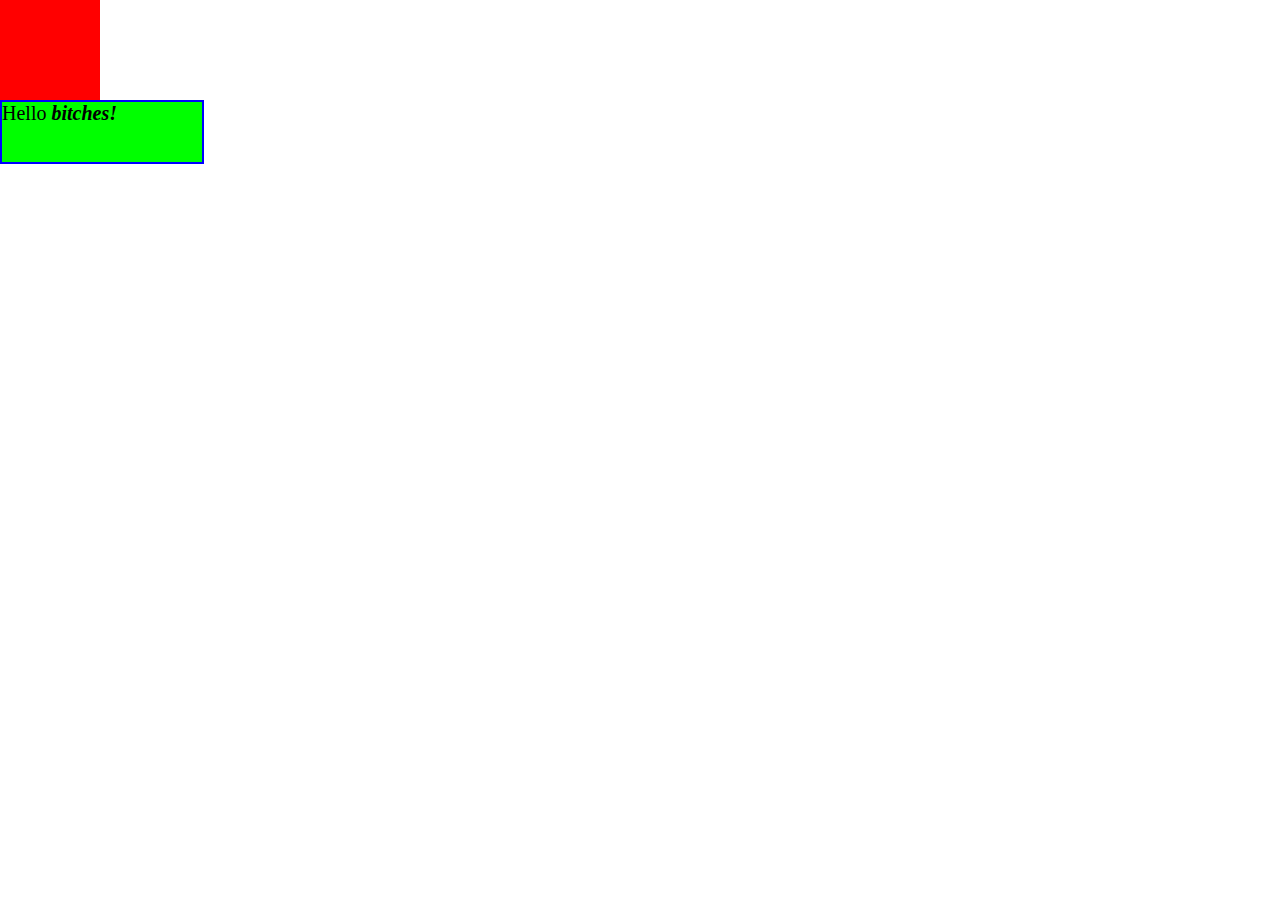
<file: chapter2/index.html>
<!DOCTYPE html>
<html lang="en">
	<head>
		<meta charset="UTF-8">
		<title>Document</title>
		<link rel="stylesheet" href="css/style.css">
	</head>
	<body>
		<div class="block"></div>
		<div class="block2">
			Hello <span>bitches!</span>
		</div>
	</body>
</html>
</file>
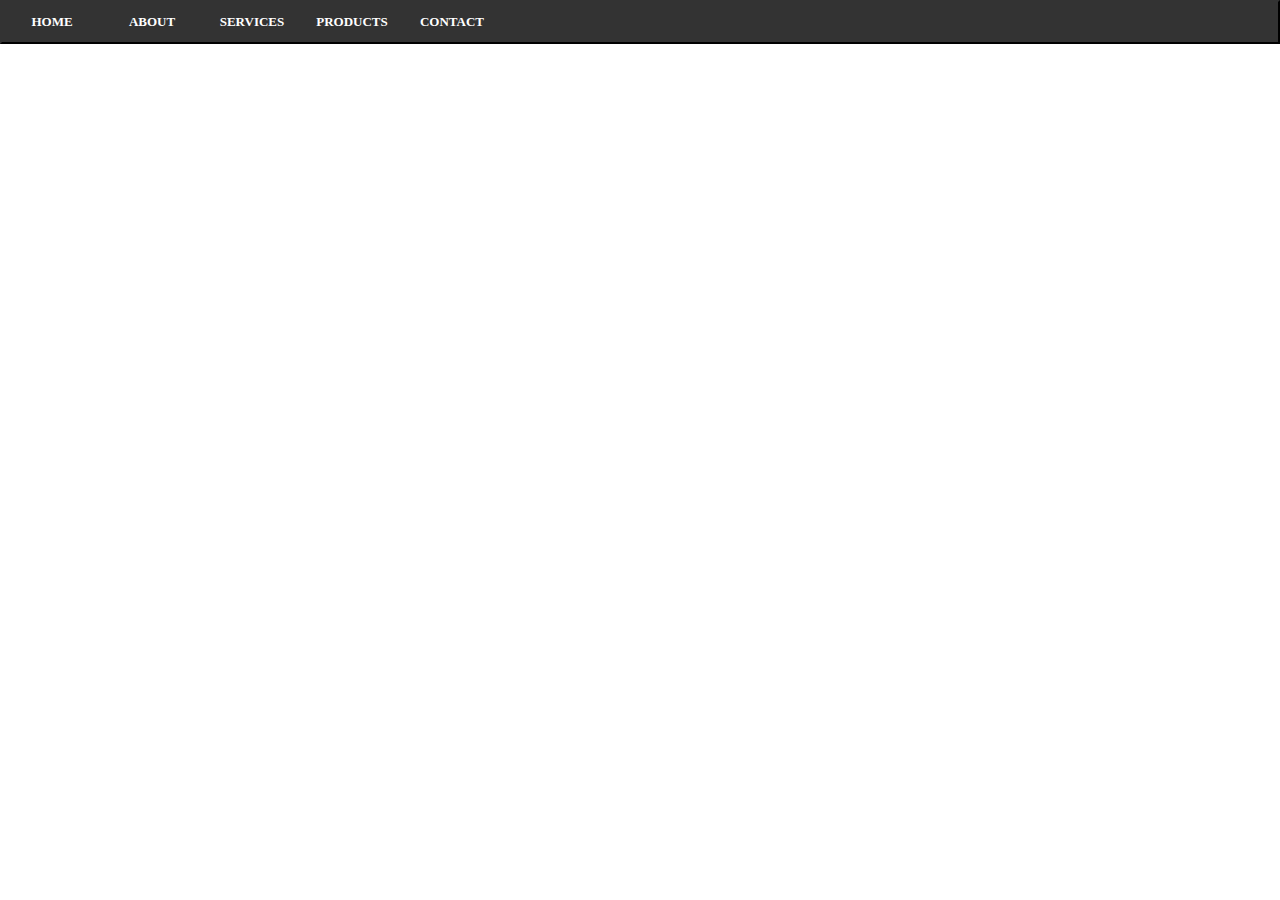
<file: chapter3/index.html>
<!DOCTYPE html>
<html lang="en">
	<head>
		<meta charset="UTF-8">
		<title>Home</title>
		<link rel="stylesheet" href="css/style.css">
	</head>
	<body>
		<ul class="nav">
			<li><a href="#">Home</a></li>
			<li><a href="#">About</a></li>
			<li>
				<a href="#">Services</a>
				<ul>
					<li><a href="#">Service First</a></li>
					<li><a href="#">Service First</a></li>
				</ul>
			</li>
			<li><a href="#">Products</a></li>
			<li><a href="#">Contact</a></li>
		</ul>
	</body>
</html>
</file>
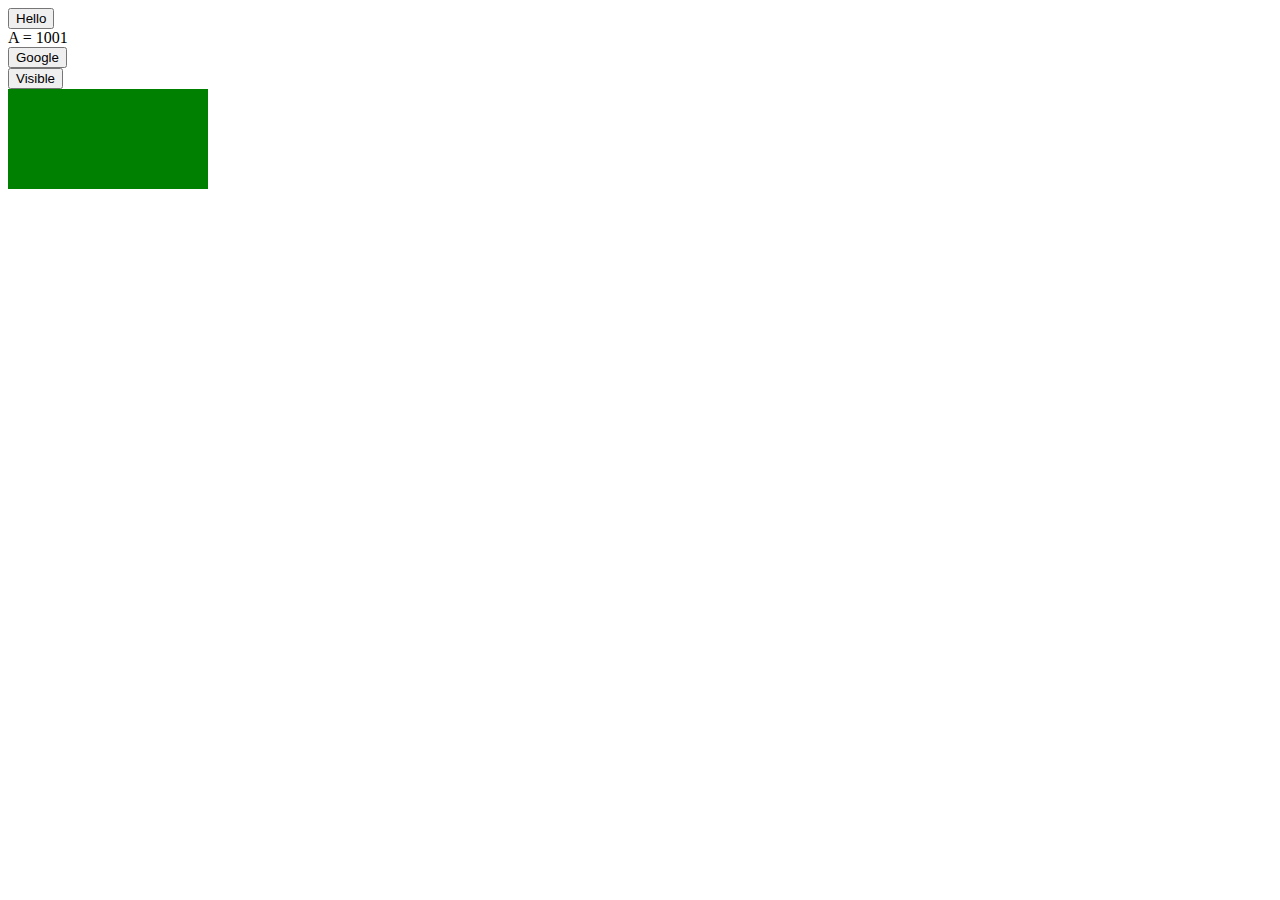
<file: chapter4/index.html>
<!DOCTYPE html>
<html lang="en">
	<head>
		<meta charset="UTF-8">
		<title>Document</title>
		<link rel="stylesheet" href="css/style.css">
	</head>
	<body onload="calc(1, 1)">
		<button onclick="alert('Hello')">Hello</button>
		<!-- <div class="black" onmouseover="alert('I\'m black nigga!')"></div> -->
		<!-- <div class="pink" onmouseout="alert('Fuck you!')"></div> -->
		<!-- <div class="green" ondblclick="alert('Piece')"></div> -->

		<div id="result">A = </div>
		<button onclick="openUrl()">Google</button>

		<br>
		<button onclick="changeVisible()">Visible</button><br>
		<div id="block"></div>

		<script src="js/script.js"></script>
	</body>
</html>
</file>
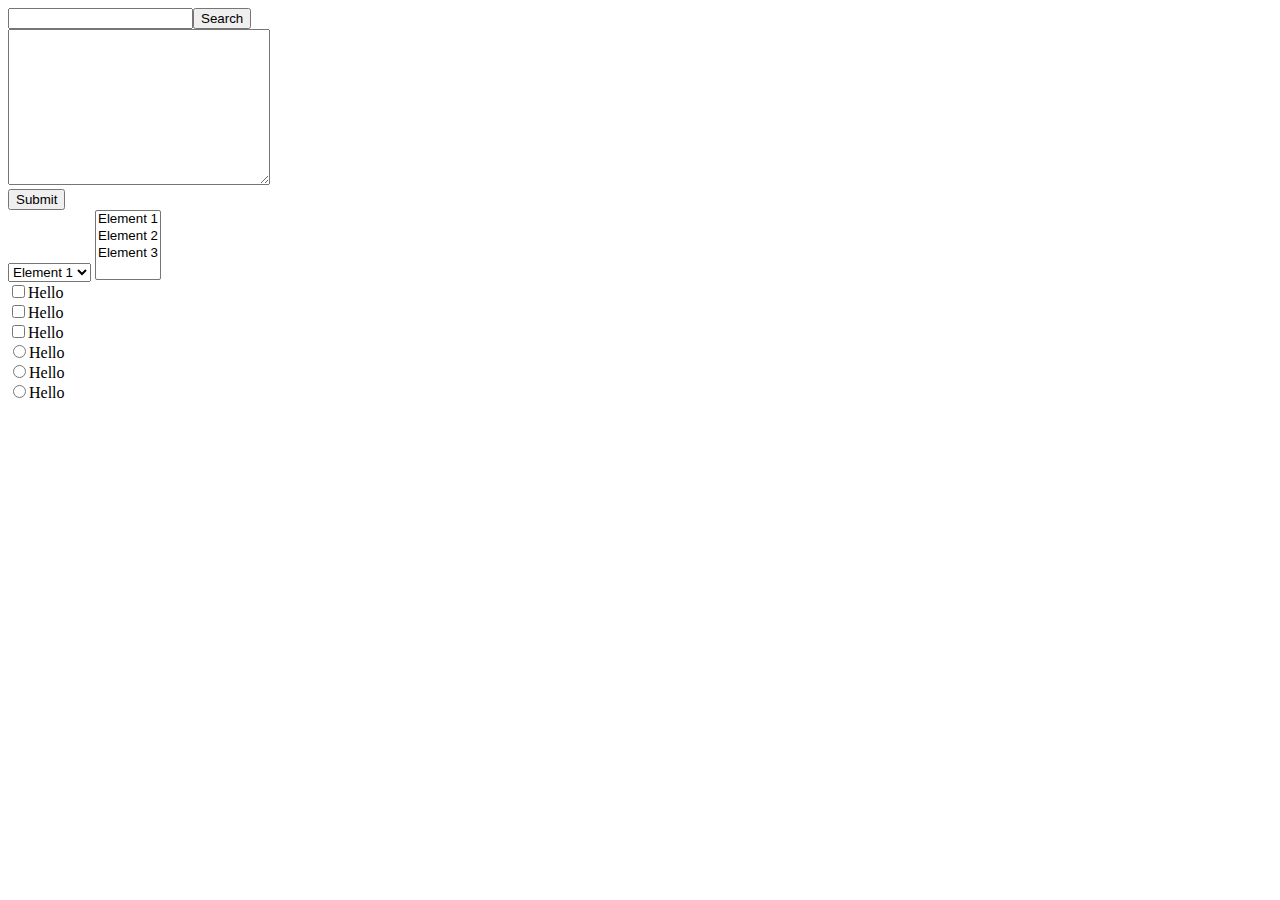
<file: chapter1/forms.html>
<!DOCTYPE html>
<html lang="en">
	<head>
		<meta charset="UTF-8">
		<title>Forms</title>
	</head>
	<body>
		<input type="text"><button>Search</button><br>
		<textarea cols="30" rows="10"></textarea><br>
		<button>Submit</button><br>
		<select name="" id="">
			<option value="">Element 1</option>
			<option value="">Element 2</option>
			<option value="">Element 3</option>
		</select>

		<select name="" id="" multiple>
			<option value="">Element 1</option>
			<option value="">Element 2</option>
			<option value="">Element 3</option>
		</select>
		<br>
		<input type="checkbox"><label for="">Hello</label><br>
		<input type="checkbox"><label for="">Hello</label><br>
		<input type="checkbox"><label for="">Hello</label><br>
		<input type="radio" name="radio1"><label for="">Hello</label><br>
		<input type="radio" name="radio1"><label for="">Hello</label><br>
		<input type="radio" name="radio1"><label for="">Hello</label><br>
	</body>
</html>
</file>
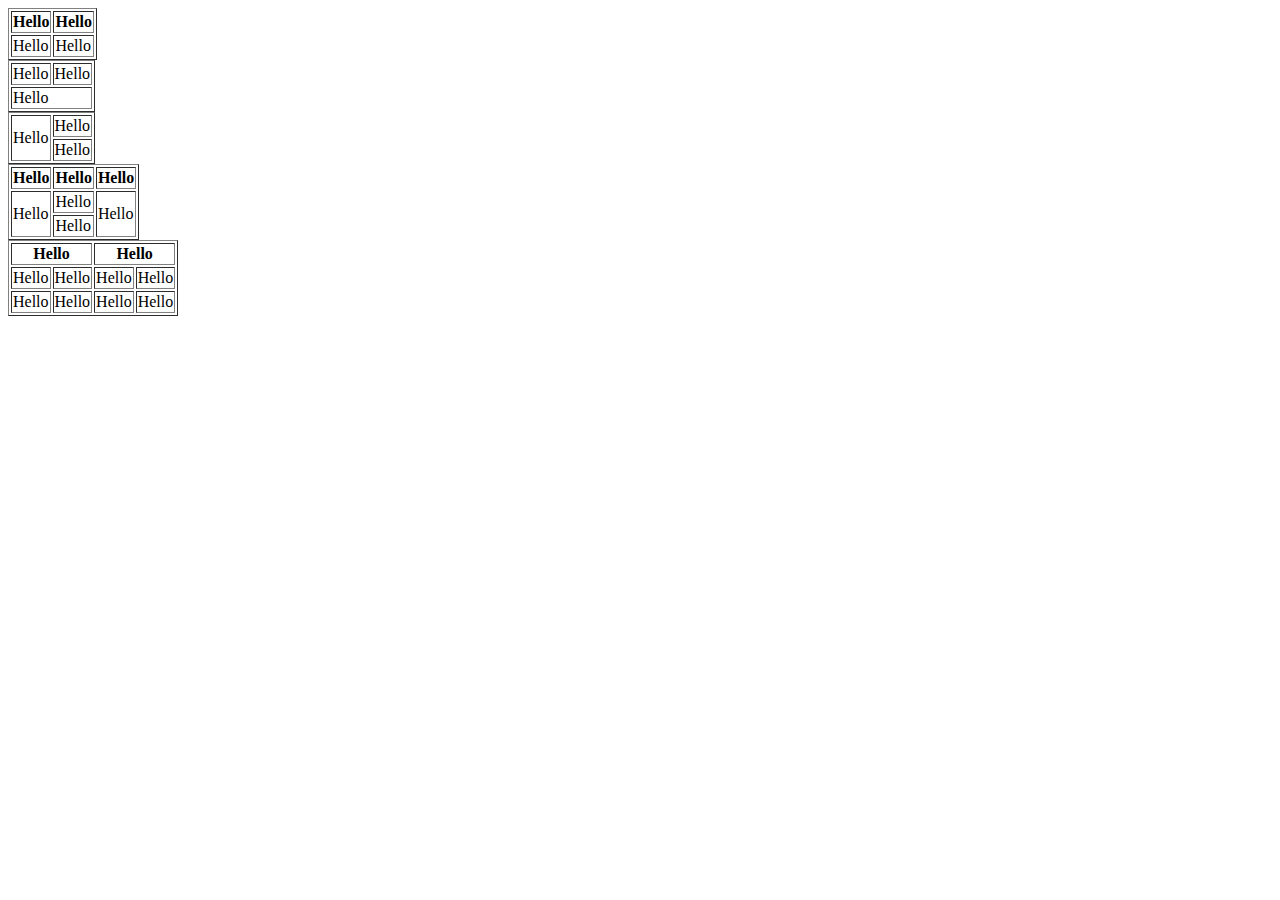
<file: chapter1/tables.html>
<!DOCTYPE html>
<html lang="en">
	<head>
		<meta charset="UTF-8">
		<title>Tables</title>
	</head>
	<body>
		<table border="1">
			<tr>
				<th>Hello</th>
				<th>Hello</th>
			</tr>
			<tr>
				<td>Hello</td>
				<td>Hello</td>
			</tr>
		</table>

		<table border="1">
			<tr>
				<td>Hello</td>
				<td>Hello</td>
			</tr>
			<tr>
				<td colspan="2">Hello</td>
			</tr>
		</table>

		<table border="1">
			<tr>
				<td rowspan="2">Hello</td>
				<td>Hello</td>
			</tr>
			<tr>
				<td>Hello</td>
			</tr>
		</table>

		<table border="1">
			<tr>
				<th>Hello</th>
				<th>Hello</th>
				<th>Hello</th>
			</tr>
			<tr>
				<td rowspan="2">Hello</td>
				<td>Hello</td>
				<td rowspan="2">Hello</td>
			</tr>
			<tr>
				<td>Hello</td>
			</tr>
			<table border="1">
				<tr>
					<th colspan="2">Hello</th>
					<th colspan="2">Hello</th>
				</tr>
				<tr>
					<td>Hello</td>
					<td>Hello</td>
					<td>Hello</td>
					<td>Hello</td>
				</tr>
				<tr>
					<td>Hello</td>
					<td>Hello</td>
					<td>Hello</td>
					<td>Hello</td>
				</tr>
			</table>
		</table>
	</body>
</html>
</file>
<file: chapter2/css/style.css>
html, body {
	margin: 0;
	padding: 0;
}

.block {
	width: 100px;
	height: 100px;
	background-color: red;
}

.block2 {
	width: 200px;
	height: 60px;
	border: 2px solid #00f;
	font-family: 'Times New Roman';
	font-size: 20px;
	background-color: #0f0;
}

.block2 > span {
	font-weight: bold;
	font-style: italic;
}
</file>
<file: chapter3/css/style.css>
html, body {
	margin: 0;
	padding: 0;
}

ul.nav {
	height: 40px;
	background-color: #333;
	font-size: 13px;
	font-weight: bold;
	margin: 0;
	padding: 0;
	font-family: 'Tahoma';
	list-style: none;
	border-left: 2px solid #333;
	border-top: 2px solid #333;
	border-right: 2px solid #000;
	border-bottom: 2px solid #000;
}

ul.nav > li {
	float: left;
	width: 100px;
	text-align: center;
	height: 40px;
	line-height: 40px;
}

ul.nav > li > a {
	color: #fff;
	text-decoration: none;
	display: block;
	width: 100px;
	height: 40px;
	transition: .3s;
	text-transform: uppercase;
}

ul.nav > li > a:hover,
ul.nav > li > a:active {
	background-color: #555;
	color: #999;
	border-bottom: 2px solid #444;
}

ul.nav > li > ul {
	display: none;
	list-style: none;
}

ul.nav > li:hover ul {
	display: block;
	margin: 0;
	padding: 0;
}

ul.nav > li > ul > li {
	width: 150px;
	text-align: center;
	height: 40px;
	line-height: 40px;
}

ul.nav > li > ul > li > a {
	display: block;
	width: 150px;
	height: 40px;
	background-color: #333;
	text-decoration: none;
	color: #555;
	transition: .3s;
}

ul.nav > li > ul > li > a:hover {
	background-color: #999;
}
</file>
<file: chapter4/css/style.css>
.black, .pink, .green {
	width: 200px;
	height: 200px;
	position: absolute;
}

.black {
	background-color: black;
}

.pink {
	background-color: pink;
	margin-left: 400px;
}

.green {
	background-color: green;
	margin-left: 800px;
}

#block {
	width: 200px;
	height: 100px;
	background-color: green;
	opacity: 1;
}
</file>
